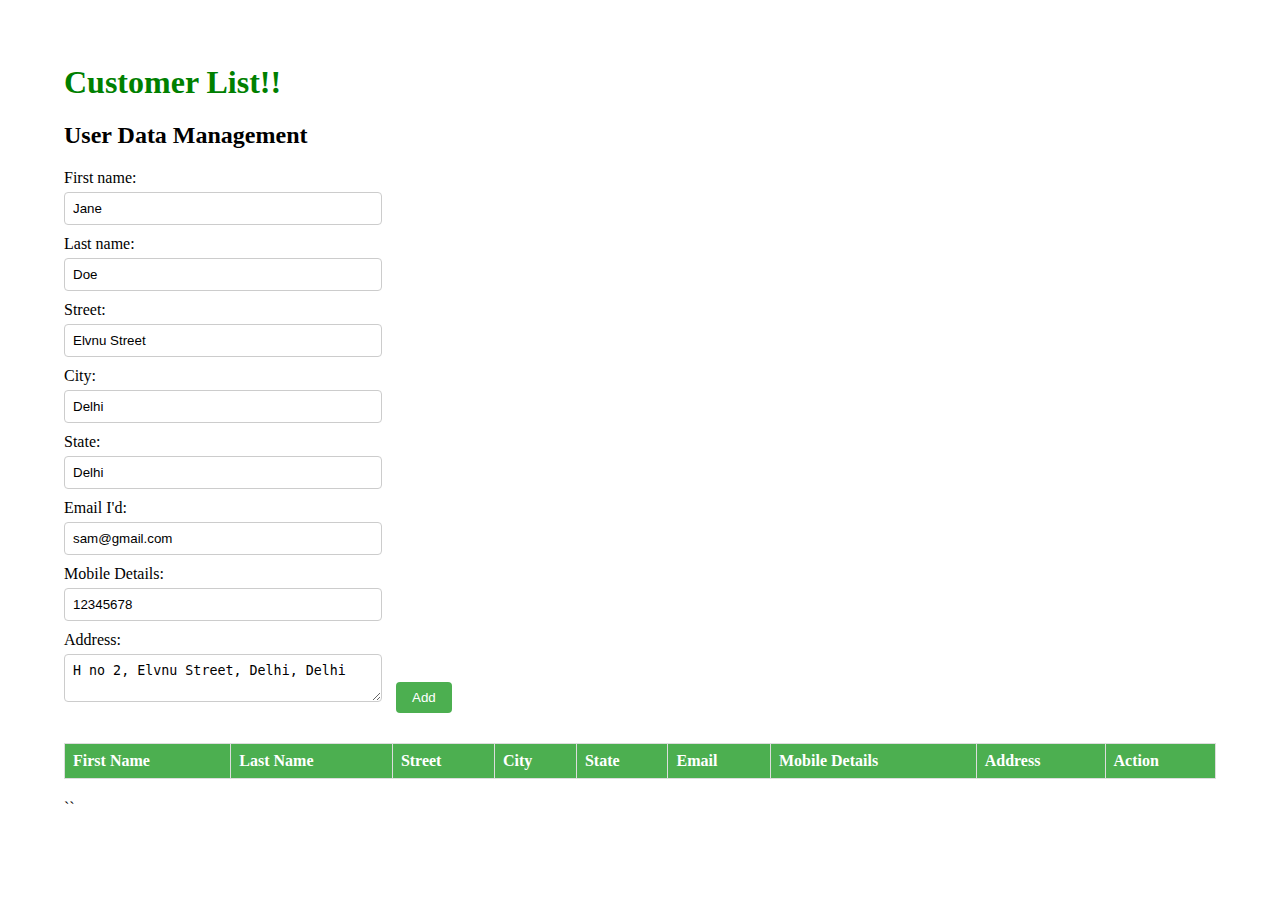
<file: crud application demo/crud-application-demo/src/frontend/details.html>
<!DOCTYPE html>
<html>

<head>
    <title>User Data Management</title>
    <style>
        body {
            margin: 4rem;
        }

        #formContainer {
            margin-bottom: 20px;
        }

        label {
            display: block;
            margin-top: 10px;
        }

        input,
        textarea {
            width: 300px;
            padding: 8px;
            margin-top: 5px;
            border: 1px solid #ccc;
            border-radius: 4px;
        }

        button {
            margin: 10px;
            padding: 8px 16px;
            background-color: #4CAF50;
            color: #fff;
            border: none;
            border-radius: 4px;
            cursor: pointer;
        }

        button:hover {
            background-color: #45a049;
        }

        table {
            border-collapse: collapse;
            margin-bottom: 20px;
            width: 100%;
        }

        th,
        td {
            border: 1px solid #ddd;
            padding: 8px;
            text-align: left;
        }

        th {
            background-color: #4CAF50;
            color: #fff;
        }
    </style>
</head>

<body>
    <h1 style="color: green;">Customer List!!</h1>
    <h2>User Data Management</h2>

    <div id="formContainer">
        <label for="firstNameInput">First name:</label>
        <input type="text" id="firstNameInput" placeholder="Enter first name" value="Jane">

        <label for="lastNameInput">Last name:</label>
        <input type="text" id="lastNameInput" placeholder="Enter last name" value="Doe">

        <label for="streetInput">Street:</label>
        <input type="text" id="streetInput" placeholder="Enter street" value="Elvnu Street">

        <label for="cityInput">City:</label>
        <input type="text" id="cityInput" placeholder="Enter city" value="Delhi">

        <label for="stateInput">State:</label>
        <input type="text" id="stateInput" placeholder="Enter state" value="Delhi">

        <label for="emailInput">Email I'd:</label>
        <input type="email" id="emailInput" placeholder="Enter your email" value="sam@gmail.com">

        <label for="numberInput">Mobile Details:</label>
        <input type="text" id="numberInput" placeholder="Enter your mobile details" value="12345678">

        <label for="addressInput">Address:</label>
        <textarea id="addressInput" placeholder="Enter your address">H no 2, Elvnu Street, Delhi, Delhi</textarea>

        <button onclick="addData()">Add</button>
    </div>

    <table id="outputTable">
        <tr>
            <th>First Name</th>
            <th>Last Name</th>
            <th>Street</th>
            <th>City</th>
            <th>State</th>
            <th>Email</th>
            <th>Mobile Details</th>
            <th>Address</th>
            <th>Action</th>
        </tr>
    </table>

    <script>
        function addData() {
            // Get input values
            let firstName = document.getElementById("firstNameInput").value;
            let lastName = document.getElementById("lastNameInput").value;
            let street = document.getElementById("streetInput").value;
            let city = document.getElementById("cityInput").value;
            let state = document.getElementById("stateInput").value;
            let email = document.getElementById("emailInput").value;
            let mobile = document.getElementById("numberInput").value;
            let address = document.getElementById("addressInput").value;

            // Get the table and insert a new row at the end
            let table = document.getElementById("outputTable");
            let newRow = table.insertRow(table.rows.length);

            // Insert data into cells of the new row
            newRow.insertCell(0).innerHTML = firstName;
            newRow.insertCell(1).innerHTML = lastName;
            newRow.insertCell(2).innerHTML = street;
            newRow.insertCell(3).innerHTML = city;
            newRow.insertCell(4).innerHTML = state;
            newRow.insertCell(5).innerHTML = email;
            newRow.insertCell(6).innerHTML = mobile;
            newRow.insertCell(7).innerHTML = address;
            newRow.insertCell(8).innerHTML =
                '<button onclick="editData(this)">Edit</button>' +
                '<button onclick="deleteData(this)">Delete</button>';

            // Clear input fields
            clearInputs();
        }

        function editData(button) {
            // Get the parent row of the clicked button
            let row = button.parentNode.parentNode;

            // Get the cells within the row
            let firstNameCell = row.cells[0];
            let lastNameCell = row.cells[1];
            let streetCell = row.cells[2];
            let cityCell = row.cells[3];
            let stateCell = row.cells[4];
            let emailCell = row.cells[5];
            let mobileCell = row.cells[6];
            let addressCell = row.cells[7];

            // Prompt the user to enter updated values
            let firstNameInput =
                prompt("Enter the updated first name:",
                    firstNameCell.innerHTML);
            let lastNameInput =
                prompt("Enter the updated last name:",
                    lastNameCell.innerHTML);
            let streetInput =
                prompt("Enter the updated street:",
                    streetCell.innerHTML);
            let cityInput =
                prompt("Enter the updated city:",
                    cityCell.innerHTML);
            let stateInput =
                prompt("Enter the updated state:",
                    stateCell.innerHTML);
            let emailInput =
                prompt("Enter the updated email:",
                    emailCell.innerHTML);
            let numberInput =
                prompt("Enter the updated mobile details:",
                    mobileCell.innerHTML
                );
            let addressInput =
                prompt("Enter the updated address:",
                    addressCell.innerHTML
                );

            // Update the cell contents with the new values
            firstNameCell.innerHTML = firstNameInput;
            lastNameCell.innerHTML = lastNameInput;
            streetCell.innerHTML = streetInput;
            cityCell.innerHTML = cityInput;
            stateCell.innerHTML = stateInput;
            emailCell.innerHTML = emailInput;
            mobileCell.innerHTML = numberInput;
            addressCell.innerHTML = addressInput;
        }

        function deleteData(button) {
            // Get the parent row of the clicked button
            let row = button.parentNode.parentNode;

            // Remove the row from the table
            row.parentNode.removeChild(row);
        }

        function clearInputs() {
            // Clear input fields
            document.getElementById("firstNameInput").value = "";
            document.getElementById("lastNameInput").value = "";
            document.getElementById("streetInput").value = "";
            document.getElementById("cityInput").value = "";
            document.getElementById("stateInput").value = "";
            document.getElementById("emailInput").value = "";
            document.getElementById("numberInput").value = "";
            document.getElementById("addressInput").value = "";
        }
    </script>
</body>

</html>
``
</file>
